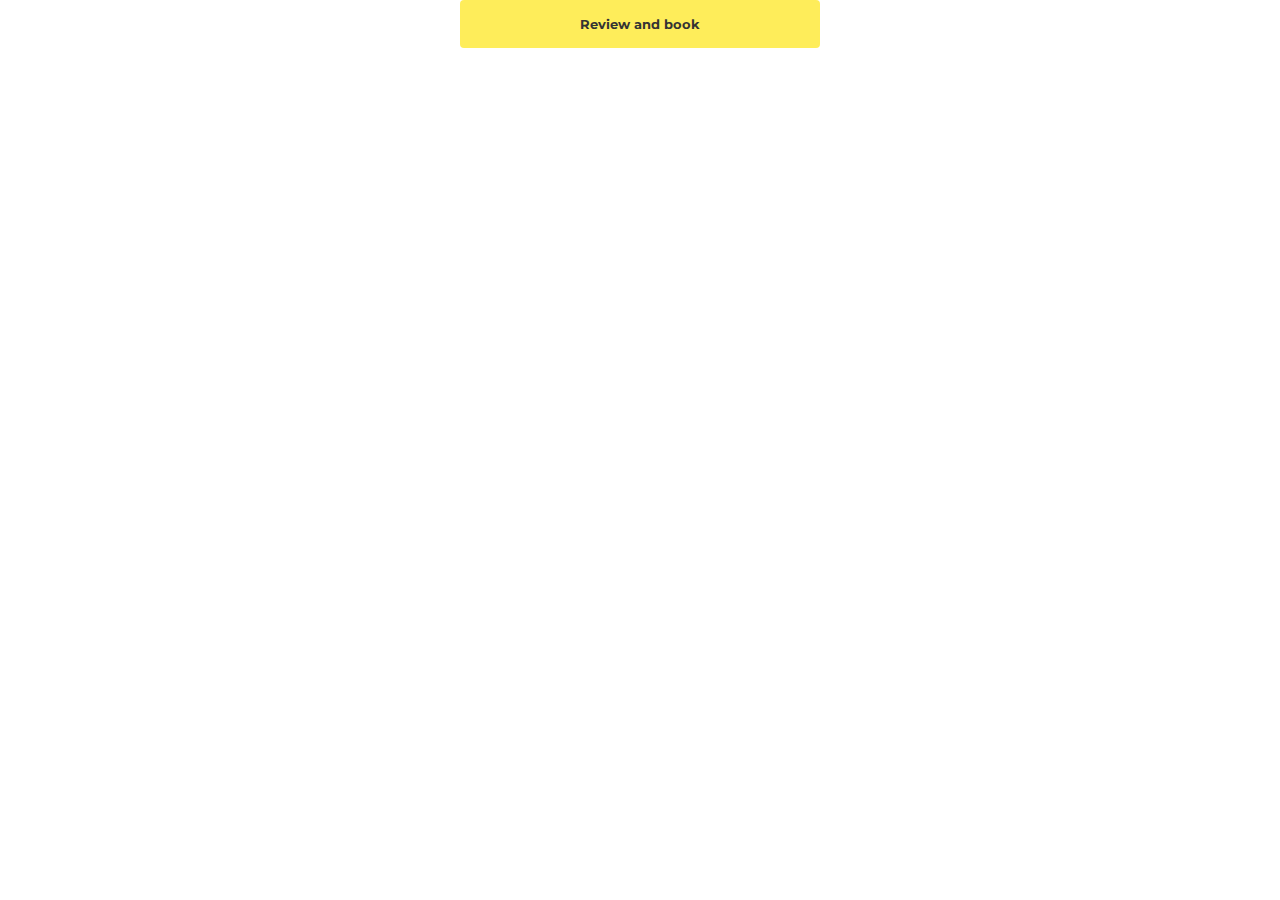
<file: index.html>
<!DOCTYPE html>
<html lang="en">
<head>
    <meta charset="UTF-8">
    <meta name="viewport" content="width=device-width, initial-scale=1.0">
    <title>Custom Button Demo</title>
    <link rel="stylesheet" href="button.css">
</head>
<body>
    <button class="custom-button">Review and book</button>
    <script>
        const button = document.querySelector('.custom-button');
        const originalText = button.textContent;
        
        button.addEventListener('click', () => {
            const width = button.offsetWidth;
            button.style.width = `${width}px`;
            button.textContent = 'Reviewing details';
            button.classList.add('loading');
            
            setTimeout(() => {
                button.classList.add('animate');
            }, 10);

            setTimeout(() => {
                button.classList.remove('loading', 'animate');
                button.textContent = 'Success';
            }, 2100);

            // Reset to original state after showing success
            setTimeout(() => {
                button.textContent = originalText;
                button.style.width = '';
            }, 3100);  // Give 1 second to show success message
        });
    </script>
</body>
</html>
</file>
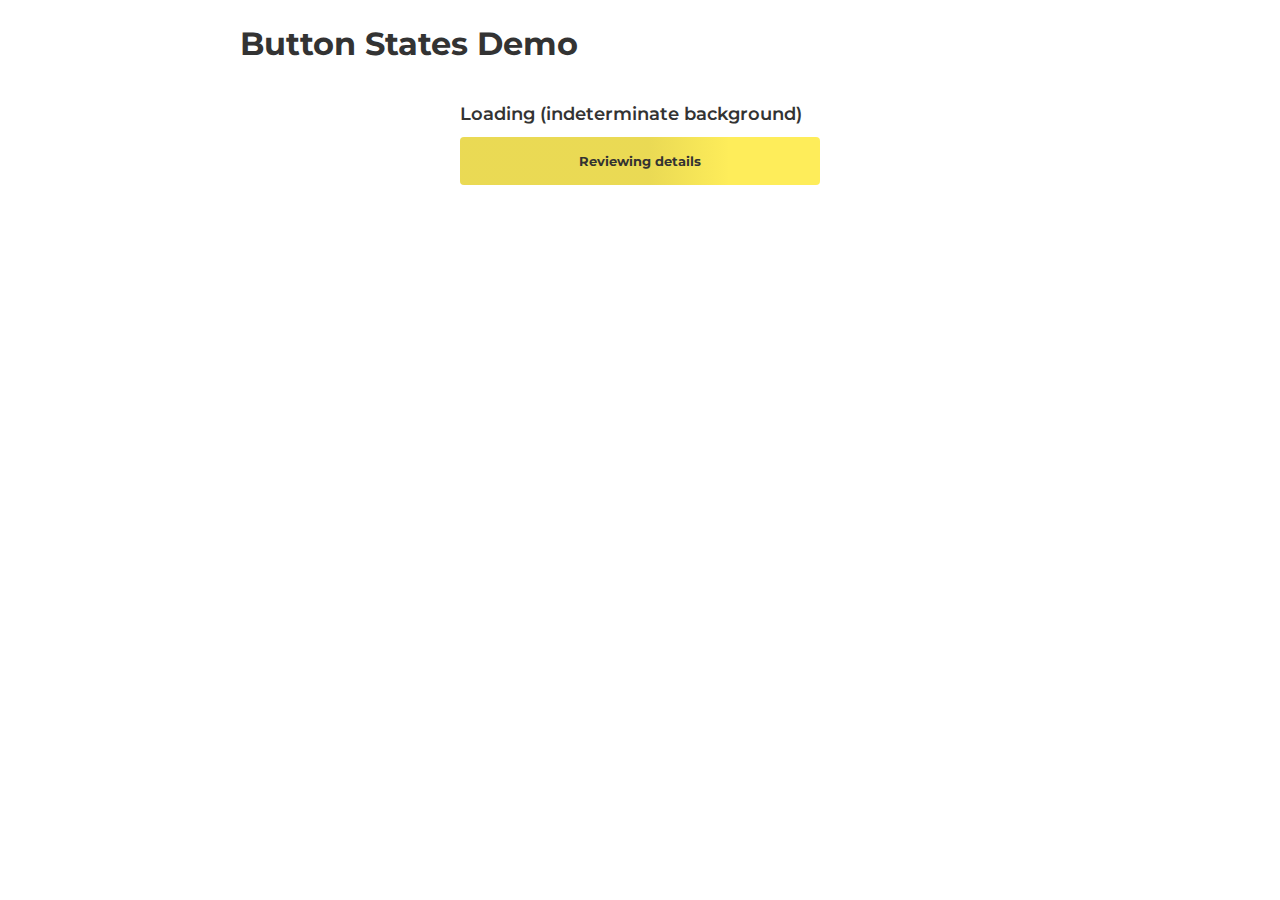
<file: button-states.html>
<!DOCTYPE html>
<html lang="en">
<head>
    <meta charset="UTF-8">
    <meta name="viewport" content="width=device-width, initial-scale=1.0">
    <title>Button States Demo</title>
    <link rel="stylesheet" href="button.css">
    <style>
        .state-demo {
            display: flex;
            flex-direction: column;
            gap: 40px;
            align-items: center;
            margin-top: 40px;
        }
        .state-label {
            margin-bottom: 12px;
            font-weight: 600;
            font-size: 18px;
        }
        .indeterminate-bar {
            width: 360px;
            height: 4px;
            background: #f0f0f0;
            overflow: hidden;
            border-radius: 2px;
            margin-top: 8px;
            position: relative;
        }
        .indeterminate-bar-inner {
            position: absolute;
            height: 100%;
            width: 40%;
            background: #FDD832;
            animation: indeterminate-bar-move 1.2s infinite cubic-bezier(0.4, 0, 0.2, 1);
        }
        @keyframes indeterminate-bar-move {
            0% { left: -40%; }
            100% { left: 100%; }
        }
    </style>
</head>
<body>
    <div class="container">
        <h1>Button States Demo</h1>
        <div class="state-demo">
            <div>
                <div class="state-label">Loading (indeterminate background)</div>
                <button class="custom-button indeterminate-loading" style="pointer-events: none;">
                    <span class="button-text">Reviewing details</span>
                </button>
            </div>
        </div>
    </div>
</body>
</html>
</file>
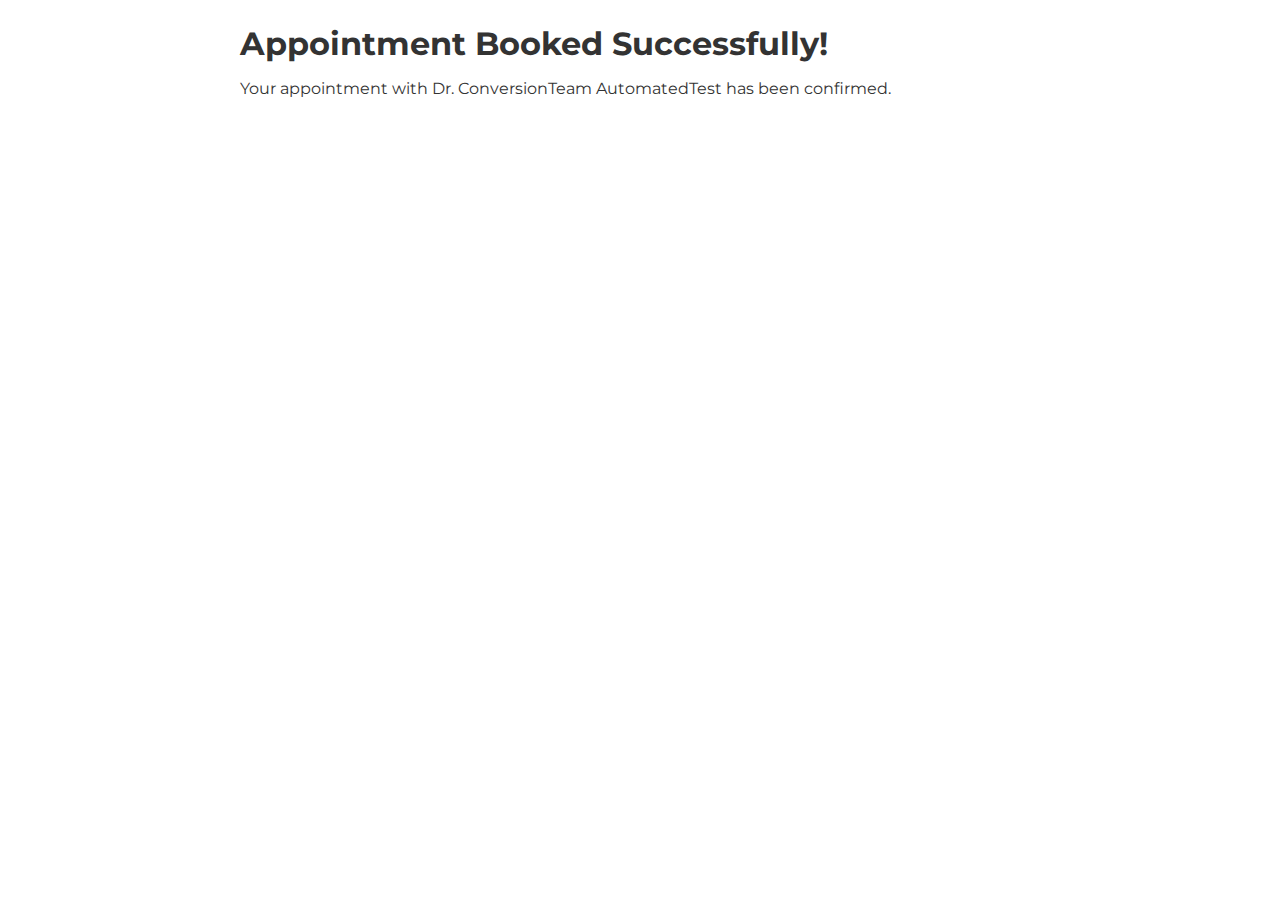
<file: success.html>
<!DOCTYPE html>
<html lang="en">
<head>
    <meta charset="UTF-8">
    <meta name="viewport" content="width=device-width, initial-scale=1.0">
    <title>Appointment Booked</title>
    <link rel="stylesheet" href="button.css">
</head>
<body>
    <div class="container">
        <h1>Appointment Booked Successfully!</h1>
        <p>Your appointment with Dr. ConversionTeam AutomatedTest has been confirmed.</p>
    </div>
</body>
</html>
</file>
<file: button.css>
@import url('https://fonts.googleapis.com/css2?family=Montserrat:wght@500&display=swap');

body {
  margin: 0;
  font-family: 'Montserrat', sans-serif;
  color: #333333;
}

.container {
  max-width: 800px;
  margin: 0 auto;
  padding: 24px;
}

.header {
  margin-bottom: 32px;
}

.back-link {
  color: #333333;
  text-decoration: none;
  margin-bottom: 16px;
  display: inline-block;
}

h1 {
  font-size: 32px;
  margin: 0;
}

.doctor-card {
  background: white;
  border: 1px solid #E5E5E5;
  border-radius: 8px;
  padding: 24px;
  display: flex;
  gap: 16px;
  margin-bottom: 32px;
}

.doctor-avatar {
  width: 64px;
  height: 64px;
  border-radius: 50%;
}

.doctor-info h2 {
  margin: 0 0 4px 0;
  font-size: 20px;
}

.specialty {
  color: #666;
  margin: 0 0 8px 0;
}

.appointment-time {
  margin: 0 0 4px 0;
}

.appointment-time a {
  color: #0053C5;
  text-decoration: none;
}

.address, .reason {
  color: #666;
  margin: 0;
}

section {
  margin-bottom: 32px;
}

h2 {
  font-size: 24px;
  margin-bottom: 16px;
}

.radio-group {
  display: flex;
  flex-direction: column;
  gap: 12px;
  margin-bottom: 24px;
}

.radio-option {
  display: flex;
  align-items: center;
  gap: 8px;
}

.new-patient-question {
  margin-bottom: 24px;
}

.toggle-buttons {
  display: flex;
  gap: 1px;
  width: fit-content;
  border: 1px solid #E5E5E5;
  border-radius: 4px;
  overflow: hidden;
}

.toggle-btn {
  padding: 8px 24px;
  border: none;
  background: white;
  cursor: pointer;
}

.toggle-btn.active {
  background: #F5F5F5;
}

.booking-link {
  color: #0053C5;
  text-decoration: none;
}

.insurance-header {
  display: flex;
  justify-content: space-between;
  align-items: center;
  margin-bottom: 8px;
}

.edit-btn {
  padding: 4px 12px;
  border: 1px solid #E5E5E5;
  border-radius: 4px;
  background: white;
  cursor: pointer;
}

.selected-insurance {
  margin: 0 0 24px 0;
}

.member-id label {
  display: block;
  margin-bottom: 8px;
}

.helper-text {
  color: #666;
  margin-bottom: 8px;
}

.helper-text a {
  color: #0053C5;
  text-decoration: none;
}

.member-input {
  width: 100%;
  padding: 8px;
  border: 1px solid #E5E5E5;
  border-radius: 4px;
}

.add-note {
  color: #0053C5;
  text-decoration: none;
}

.requirements-box {
  background: #F5F5F5;
  border-radius: 8px;
  padding: 24px;
  margin-bottom: 24px;
}

.requirements-box h3 {
  margin: 0 0 16px 0;
  font-size: 18px;
}

.requirements-box p {
  margin: 0;
  line-height: 1.5;
}

.terms {
  margin-bottom: 24px;
}

.checkbox-container {
  display: flex;
  gap: 8px;
  align-items: flex-start;
}

.checkbox-container a {
  color: #0053C5;
  text-decoration: none;
}

.custom-button {
  height: 48px;
  width: 360px;
  background-color: #FEED5A;
  color: #333333;
  padding: 0 20px;
  border: none;
  cursor: pointer;
  font-family: 'Montserrat', sans-serif;
  font-weight: 700;
  border-radius: 4px;
  position: relative;
  overflow: hidden;
  white-space: nowrap;
  z-index: 1;
  display: flex;
  align-items: center;
  justify-content: center;
  margin: 0 auto;
}

.button-text {
  position: relative;
  display: inline-flex;
  align-items: center;
  gap: 8px;
}

.custom-button:hover {
  background-color: #FEE049;
}

.custom-button:active {
  background-color: #FDD832;
}

.custom-button.loading::before {
  content: '';
  position: absolute;
  top: 0;
  left: 0;
  width: 100%;
  height: 100%;
  background: linear-gradient(to right, rgba(58, 47, 31, 0.1) 50%, transparent 50%);
  background-size: 200% 100%;
  background-position: right bottom;
  transition: background-position 2s ease;
  z-index: 1;
}

.custom-button.loading {
  pointer-events: none;
}

.custom-button.loading.animate::before {
  background-position: left bottom;
}

.tick-icon, .warning-icon {
  width: 20px;
  height: 20px;
  display: none;
  position: static;
  order: -1;
}

.success .tick-icon {
  display: block;
}

.error .warning-icon {
  display: block;
}

.custom-button.error {
  background-color: #FFF0F0;
  color: #CC0000;
}

.custom-button.success {
  background-color: #FEED5A;
  color: #333333;
}

/* Indeterminate loading: solid bar, 30% width, moves left-right then right-left (single bar) */
.custom-button.indeterminate-loading::before {
  content: '';
  position: absolute;
  top: 0;
  left: 0;
  width: 150%;
  height: 100%;
  background: linear-gradient(to right, transparent 0%, rgba(58, 47, 31, 0.1) 15%, rgba(58, 47, 31, 0.1) 85%, transparent 100%);
  border-radius: 4px;
  pointer-events: none;
  z-index: 1;
  animation: indeterminate-bar-carousel 1.8s linear infinite;
  transform: translateX(-50%);
}

.custom-button.indeterminate-loading::after {
  content: none;
}

@keyframes indeterminate-bar-carousel {
  0% {
    transform: translateX(-50%);
  }
  100% {
    transform: translateX(100%);
  }
}

/* Modal styles */
.modal-overlay {
  position: fixed;
  top: 0;
  left: 0;
  right: 0;
  bottom: 0;
  background: rgba(0, 0, 0, 0.5);
  display: none;
  justify-content: center;
  align-items: flex-start;
  padding-top: 80px;
  z-index: 1000;
}

.modal {
  background: white;
  border-radius: 8px;
  width: 100%;
  max-width: 600px;
  margin: 0 24px;
  position: relative;
}

.modal-header {
  padding: 24px;
  border-bottom: 1px solid #E5E5E5;
  display: flex;
  justify-content: space-between;
  align-items: flex-start;
}

.modal-title {
  font-size: 24px;
  margin: 0;
  font-weight: 700;
}

.close-button {
  background: none;
  border: none;
  cursor: pointer;
  padding: 4px;
}

.appointment-card {
  padding: 16px;
  border: 1px solid #E5E5E5;
  border-radius: 8px;
  margin: 24px;
  display: flex;
  gap: 16px;
}

.modal-content {
  padding: 0 24px 24px;
}

.modal-text {
  color: #666;
  line-height: 1.5;
  margin-bottom: 24px;
}

.modal-buttons {
  display: flex;
  gap: 16px;
}

.modal-btn {
  flex: 1;
  height: 48px;
  border-radius: 4px;
  border: none;
  font-weight: 700;
  cursor: pointer;
  font-family: 'Montserrat', sans-serif;
}

.modal-btn.primary {
  background-color: #FEED5A;
  color: #333333;
}

.modal-btn.secondary {
  background-color: white;
  border: 1px solid #E5E5E5;
  color: #333333;
}

.modal-overlay.show {
  display: flex;
}
</file>
